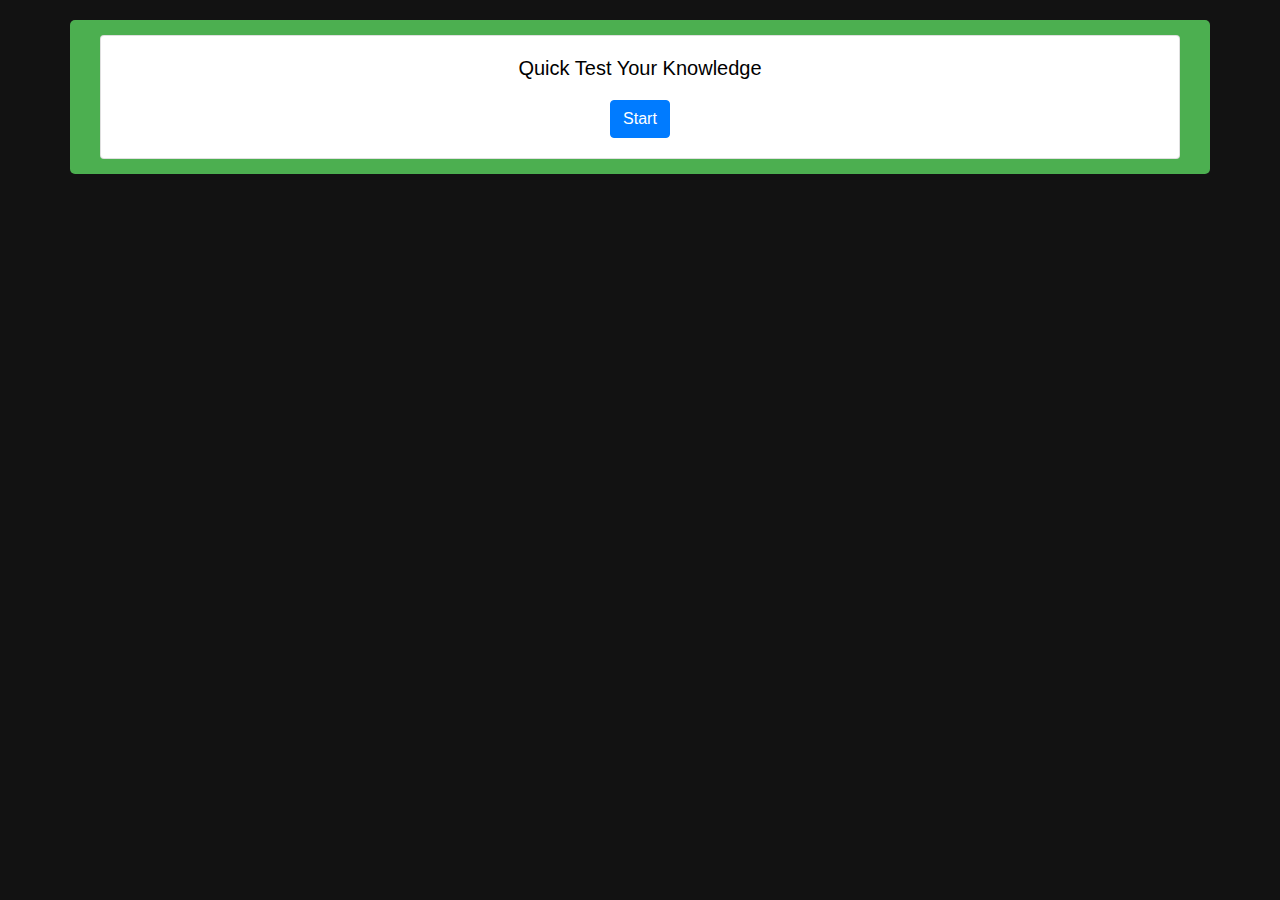
<file: quiz.html>
<!DOCTYPE html>
<html lang="en">
  <head>
    <!-- Required meta tags -->
    <meta charset="utf-8" />
    <meta
      name="viewport"
      content="width=device-width, initial-scale=1, shrink-to-fit=no"
    />
    <link
      rel="stylesheet"
      href="https://stackpath.bootstrapcdn.com/bootstrap/4.3.1/css/bootstrap.min.css"
      integrity="sha384-ggOyR0iXCbMQv3Xipma34MD+dH/1fQ784/j6cY/iJTQUOhcWr7x9JvoRxT2MZw1T"
      crossorigin="anonymous"
    />
    <link rel="stylesheet" href="quizstyle.css"/>
    <title>Quiz App</title>
  </head>
  <body>
    <div class="container" id="start">
      <div class="card" style="text-align: center">
        <div class="card-body">
          <h5 class="card-title">Quick Test Your Knowledge</h5>
          <a class="btn btn-primary">Start</a>
        </div>
      </div>
    </div>

    <div id="quizBlock" style="display:none;">
      <div id="quizWrap"></div>
      <div id="timer">Time Left: 60:00</div>
      <button id="submit">Submit</button>
      <button id="reset">Reset</button>
      <div id="score"></div>
    </div>

    <!-- (B) QUIZ CONTAINER -->
    <div class="container" id="quizBlock" style="display: none">
      <div class="mb-5">
        <h2>Test your knowledge</h2>
        - Time remaining <span id="time">01:00</span>
      </div>
      <div id="quizWrap"></div>

      <div>
        <button type="button" class="btn btn-primary" id="btnSubmit">
          Submit Quiz
        </button>
        <button type="button" class="btn btn-primary" id="btnReset">
          Reset Quiz
        </button>
        <span id="score"></span>
      </div>
    </div>

    <!-- Optional JavaScript -->
    <!-- jQuery first, then Popper.js, then Bootstrap JS -->
    <script
      src="https://code.jquery.com/jquery-3.3.1.slim.min.js"
      integrity="sha384-q8i/X+965DzO0rT7abK41JStQIAqVgRVzpbzo5smXKp4YfRvH+8abtTE1Pi6jizo"
      crossorigin="anonymous"
    ></script>
    <script
      src="https://cdnjs.cloudflare.com/ajax/libs/popper.js/1.14.7/umd/popper.min.js"
      integrity="sha384-UO2eT0CpHqdSJQ6hJty5KVphtPhzWj9WO1clHTMGa3JDZwrnQq4sF86dIHNDz0W1"
      crossorigin="anonymous"
    ></script>
    <script
      src="https://stackpath.bootstrapcdn.com/bootstrap/4.3.1/js/bootstrap.min.js"
      integrity="sha384-JjSmVgyd0p3pXB1rRibZUAYoIIy6OrQ6VrjIEaFf/nJGzIxFDsf4x0xIM+B07jRM"
      crossorigin="anonymous"
    ></script>
    <script src="./index.js"></script>
  </body>
</html>
</file>
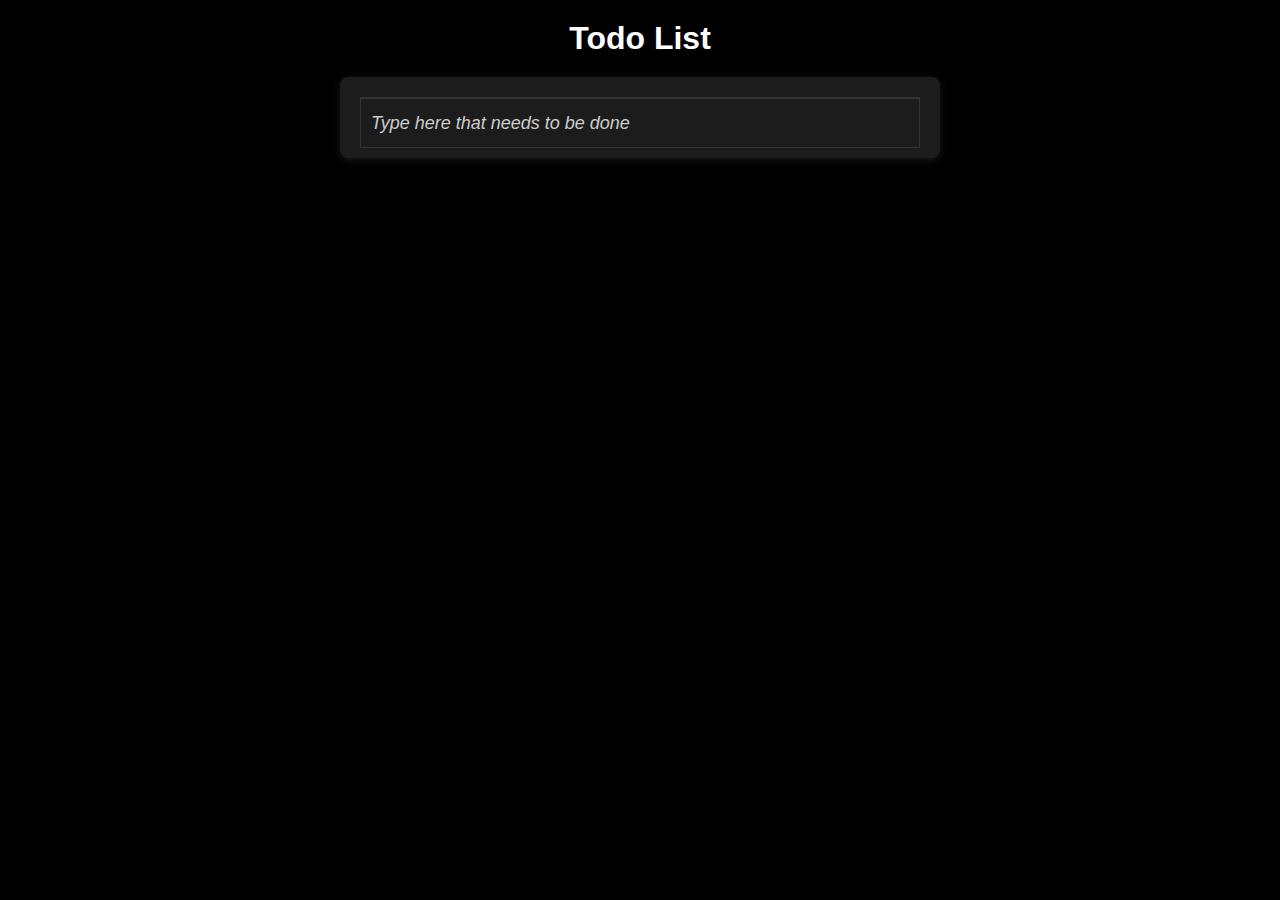
<file: todolist.html>
<!DOCTYPE html>
<html lang="en">
<head>
  <meta charset="UTF-8">
  <title>Todo List</title>
  <link rel="stylesheet" href="todostyle.css">
</head>
<body>
  <h1>Todo List</h1>
  <div class="row limiter">
    <div class="row insert">
      <input type="checkbox" id="js-toggle-all" class="toggle">
      <input type="text" id="js-insert" placeholder="Type here that needs to be done">
    </div>
    <div class="row bar" id="js-bar">
      <div class="col-1-4">
        <span class="total" id="js-total">0 items left</span>
      </div>
      <div class="col-1-2">
        <ul class="filter" id="js-filters">
          <li><a href="#/all" class="button selected">All</a></li>
          <li><a href="#/active" class="button">Active</a></li>
          <li><a href="#/completed" class="button">Completed</a></li>
        </ul>
      </div>
      <div class="col-1-4">
        <button class="button button--clear" id="js-clear-completed">Clear Completed</button>
      </div>
    </div>
    <div class="row">
      <ul class="list" id="js-list"></ul>
    </div>
  </div>
  <script src="helpers.js"></script>
  <script src="stores.js"></script>
  <script src="app.js"></script>
</body>
</html>
</file>
<file: quizstyle.css>
/* Global Styles */
* {
    box-sizing: border-box;
    margin: 0;
    padding: 0;
  }
  
  body {
    font-family: Arial, sans-serif;
    background-color: #121212; /* Dark background */
    color: #f5f5f5; /* Light font color */
    padding: 20px;
    display: flex;
    justify-content: center;
    align-items: center;
    height: 100%;
    margin: 0;
  }
  
  #quizBlock {
    background-color: #1e1e1e; /* Slightly lighter background for the quiz area */
    padding: 20px;
    border-radius: 10px;
    box-shadow: 0 4px 8px rgba(0, 0, 0, 0.5);
    width: 100%;
    max-width: 800px;
  }
  
  h1 {
    text-align: center;
    color: #f5f5f5;
    margin-bottom: 20px;
  }

  .card-title {
    text-align: center;
    color: black;
    margin-bottom: 20px;
  }

  .card-text {
    text-align: center;
    color: black;
    margin-bottom: 20px;
  }
  
  #quizWrap ul {
    list-style-type: none;
    padding: 0;
  }
  
  .list-group-item {
    background-color: #2e2e2e;
    color: #f5f5f5;
    padding: 10px;
    margin: 10px 0;
    border-radius: 5px;
    border: 1px solid #444; /* Border to distinguish items */
  }
  
  input[type="radio"] {
    margin-right: 10px;
  }
  
  button {
    padding: 10px 20px;
    font-size: 16px;
    border: none;
    border-radius: 5px;
    cursor: pointer;
    margin-top: 20px;
    margin-right: 10px;
  }
  
  #submit {
    background-color: #4caf50; /* Green button for submit */
    color: white;
  }
  
  #reset {
    background-color: #f44336; /* Red button for reset */
    color: white;
  }
  
  #submit:disabled {
    background-color: #9e9e9e; /* Disabled state */
    cursor: not-allowed;
  }
  
  #timer {
    text-align: center;
    font-size: 18px;
    margin: 20px 0;
    color: #f5f5f5;
  }
  
  #score {
    text-align: center;
    font-size: 24px;
    font-weight: bold;
    color: #4caf50; /* Green color for score display */
    margin-top: 20px;
  }
  
  .correct {
    background-color: lightgreen !important; /* Highlight for correct answers */
  }
  
  .wrong {
    background-color: #ff6f61 !important; /* Highlight for wrong answers */
  }
  
  /* Center the Start button */
  #start {
    padding: 15px 30px;
    font-size: 18px;
    background-color: #4caf50;
    color: white;
    border: none;
    border-radius: 5px;
    cursor: pointer;
  }
  
  /* Responsive Design */
  @media screen and (max-width: 600px) {
    #quizBlock {
      width: 100%;
      padding: 15px;
    }
  
    button {
      width: 100%;
      margin: 10px 0;
    }
  }
</file>
<file: todostyle.css>
html {
  box-sizing: border-box;
}

*, *:before, *:after {
  box-sizing: inherit;
  margin: 0;
  padding: 0;
}

body {
  margin: 0 auto;
  font-size: 16px;
  font-family: 'Helvetica Neue', Arial, sans-serif;
  color: #ffffff;
  background-color: #000000;
}

::-webkit-input-placeholder {
  color: #ccc;
  font-style: italic;
}

h1 {
  margin-top: 20px;
  text-align: center;
  color: #ffffff;
}

a {
  text-decoration: none;
  color: #1E90FF;
}

.limiter {
  margin: 20px auto;
  max-width: 600px;
  background-color: #1C1C1C;
  box-shadow: 0 2px 10px rgba(255, 255, 255, 0.1);
  border-radius: 8px;
  padding: 20px;
}

.row:before, .row:after {
  content: "";
  display: table;
}
.row:after {
  clear: both;
}
.row {
  zoom: 1;
}

.col-1-2 {
  float: left;
  padding: 10px;
  width: 50%;
}

.col-1-4 {
  float: left;
  padding: 10px;
  width: 25%;
}

.insert {
  position: relative;
  padding: 20px;
  background-color: #1C1C1C;
  border-top: solid 1px #333;
}

#js-insert {
  top: 0;
  left: 0;
  width: 100%;
  height: 50px;
  position: absolute;
  border: 1px solid #333;
  font-size: 18px;
  color: #ffffff;
  background-color: #1C1C1C;
  padding: 10px;
  box-sizing: border-box;
}

#js-toggle-all {
  position: absolute;
  top: 20px;
  left: 20px;
}

.bar {
  color: #ffffff;
  background-color: #1C1C1C;
  border-top: solid 1px #333;
  border-bottom: solid 1px #333;
}

.info {
  float: left;
  width: 33%;
  padding: 10px;
  font-size: 14px;
}

.info:last-child {
  text-align: right;
}

.total {
  display: inline-block;
  float: left;
  margin-top: 4px;
}

.filter {
  text-align: center;
}

.filter li {
  display: inline-block;
}

.button {
  display: inline-block;
  margin: 0 4px;
  padding: 5px 10px;
  font-size: 14px;
  color: #ffffff;
  border: 1px solid #ffffff;
  border-radius: 4px;
  cursor: pointer;
  outline: none;
  background-color: #000000;
}

.button.selected {
  color: #000000;
  background-color: #1E90FF;
  border-color: #1E90FF;
}

.button--clear {
  float: right;
  color: #ffffff;
  background-color: #FF4136;
  border-color: #FF4136;
}

.list {
  background-color: #000000;
}

.list li {
  padding: 15px 20px;
  border-bottom: solid 1px #333;
  list-style: none;
  color: #ffffff;
}

.list li:hover .destroy {
  display: inline-block;
}

.todo span {
  display: block;
  margin-left: 30px;
  font-size: 18px;
  transition: color 0.3s ease-out;
}

.completed .todo span {
  text-decoration: line-through;
  color: #888888;
}

.toggle {
  position: absolute;
  top: 14px;
  left: 14px;
  appearance: none;
  outline: none;
}

.edit {
  display: none;
  position: absolute;
  top: 0;
  left: 0;
  padding-left: 20px;
  width: 100%;
  height: 50px;
  font-size: 18px;
  color: #ffffff;
  background-color: #1C1C1C;
  border: 1px solid #333;
  box-shadow: none;
}

.editing .edit {
  display: block;
}

.editing .todo {
  visibility: hidden;
}

.destroy {
  display: none;
  position: absolute;
  top: 15px;
  right: 20px;
  border: none;
  background-color: transparent;
  color: #FF4136;
  cursor: pointer;
}

.destroy:hover {
  color: #FF0000;
}
</file>
